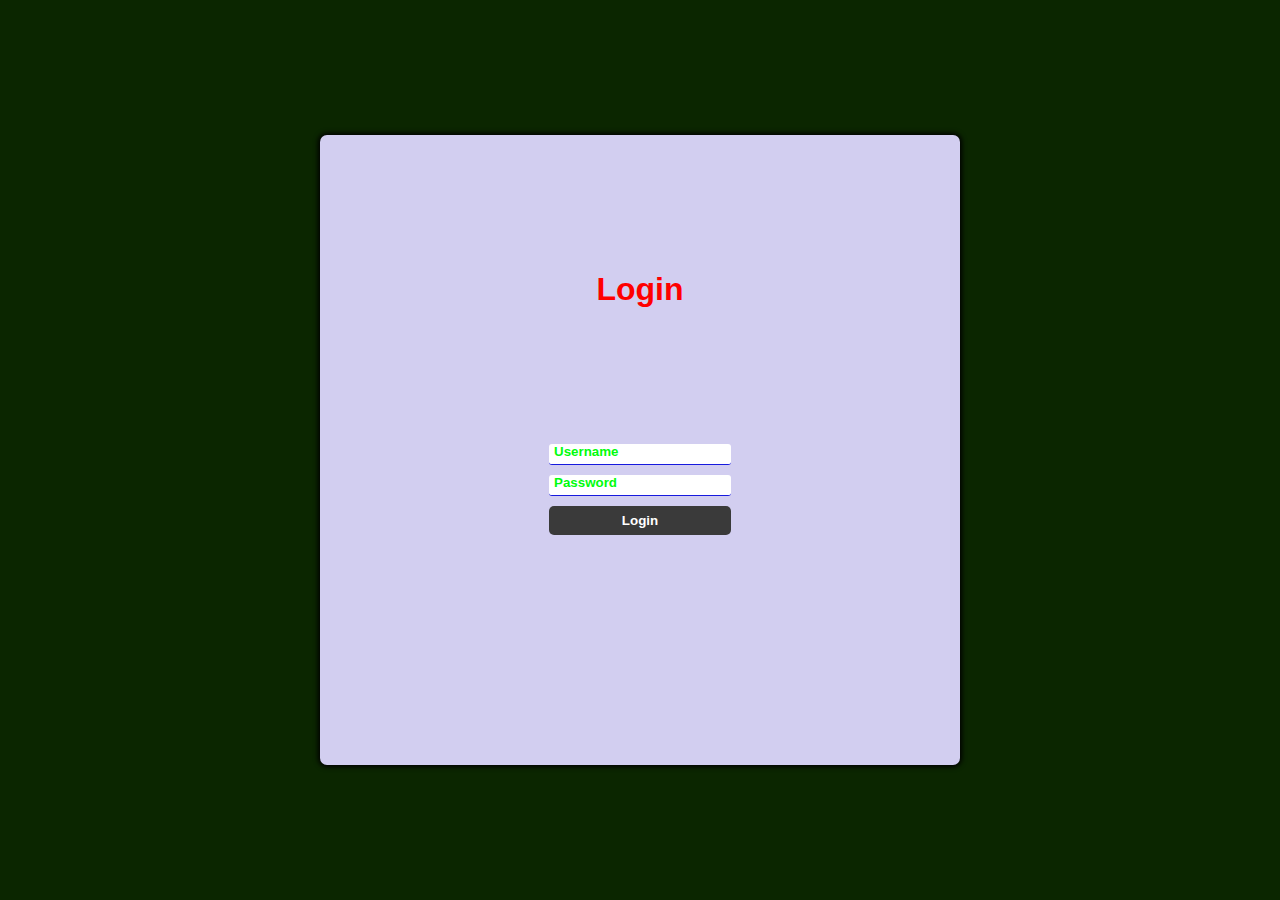
<file: .github/workflows/index.html>
<!DOCTYPE html>
<html lang="en">
  <!-- w head wpisujemy odnosniki do css czy js i informacje takie jak title i kod jezyka. -->
<head>
  <link rel="stylesheet" type="text/css" href="style.css">
  <!-- ustawienie kodu jezyka -->
  <meta charset="UTF-8">
  <!-- tytul strony widoczny w zakladce w przegladarce -->
  <title>Login</title>
  <script src="script.js" defer></script>
</head>
   <!-- html bez body nie istnieje, podstawowy element w ktorym budujemy stukture strony -->
<body>
  <!-- w main dajemy glowne elementy strony, ID daje mozliwosc odnoszenia sie do tego elementu w JS i CSS -->
  <main id="main-holder">
  <!-- h1 oznacza naglowek strony jako najwiekszy - domyslnie jest wiekszy i pogrubiony, moze byc kilka h1-h9 na stronie -->
    <h1 id="login-header">Login</h1>

  <!-- formularz przystosowany do logowania, ID daje mozliwosc odnoszenia sie do tego elementu w JS i CSS -->
    <form id="login-form">
	<!-- pola tekstowe do wprowadzania danych -->
      <input type="text" name="username" id="username-field" class="login-form-field" placeholder="Username">
      <input type="password" name="password" id="password-field" class="login-form-field" placeholder="Password">
      <input type="submit" value="Login" id="login-form-submit">
    </form>

  </main>

</body>
</html>
</file>
<file: .github/workflows/style.css>
/* ustawienie strony na 100% wysokosci */
html {
  height: 100%;
}

/* wysokosc strony w body, ustawienie wszystkich marginesow na 0px, ustawienie czcionki na arial w przypadku gdy nie ma to Helvetica jak tego nie ma to dostepna czcionke sans-serif.*/
/* wyswietlanie w typie gird co pozwala na dobre pozycjionowanie elemntow storny www, align i justify to elementy grida, background ustawia kolor tla elementu body.*/

body {
  height: 100%;
  margin: 0;
  font-family: Arial, Helvetica, sans-serif;
  display: grid;
  justify-items: center;
  align-items: center;
  background-color: #0b2600;
}

/* width ustawia szerokosc elementu main, height wysokosc, background kolor tla tego elementu, border-radius zaokragla wszystkie logi o 7px, box-shadow daje cien elementowi  */
#main-holder {
  width: 50%;
  height: 70%;
  display: grid;
  justify-items: center;
  align-items: center;
  background-color: rgb(210, 206, 240); 
  color: red;
  border-radius: 7px; 
  box-shadow: 0px 0px 5px 2px black;
}

/* ustawienia dla miejsca gdzie pojawia sie blad przy logowaniu */
#login-error-msg-holder {
  width: 100%;
  height: 100%;
  display: grid;
  justify-items: center;
  align-items: center;
}

/* ustawienia dla miejsca o bledzie, text-align centruje tekst, padding to wewnetrzny marignzes, font-size rozmair czcionki, font-weight - grubosc czcionki
color - ustawia kolor tekstu, border- linia obramowania, opacity - ustawienia przezroczystosci */
#login-error-msg {
  width: 23%;
  text-align: center;
  margin: 0;
  padding: 5px;
  font-size: 12px;
  font-weight: bold;
  color: #8a0000; 
  border: 1px solid #8a0000; 
  background-color: #e58f8f; 
  opacity: 0; 
}

/* ustawienia dla drugiej linijki kodu o bledzie, display typ wyswietlania blokowy  */
#error-msg-second-line {
  display: block;
}

/* ustawienia formualrza do logowania, align-self - ustawia pozycje elementu */
#login-form {
  align-self: flex-start;
  display: grid;
  justify-items: center;
  align-items: center;
}

/* ustawienia placeholdera w formualrzu do logowania */
.login-form-field::placeholder {
  color: #00fc0d;
  font-weight: bold;
}

/* ustawienia formualrza do logowania, border-bottom dodanie dolnego obramowania, margin-bottom - ustawia dolny margines */
.login-form-field {
  border: none; 
  border-bottom: 1px solid #171ade; 
  margin-bottom: 10px;
  border-radius: 3px; 
  outline: none;
  padding: 0px 0px 5px 5px; 
}

/* ustawienie przycisku do logowania, cursor - ustawienie zmiany widoku kursora myszki */
#login-form-submit {
  width: 100%;
  padding: 7px;
  border: none;
  border-radius: 5px;
  color: white; 
  font-weight: bold;
  background-color: #3a3a3a;
  cursor:cell;
  outline: none;
}
</file>
